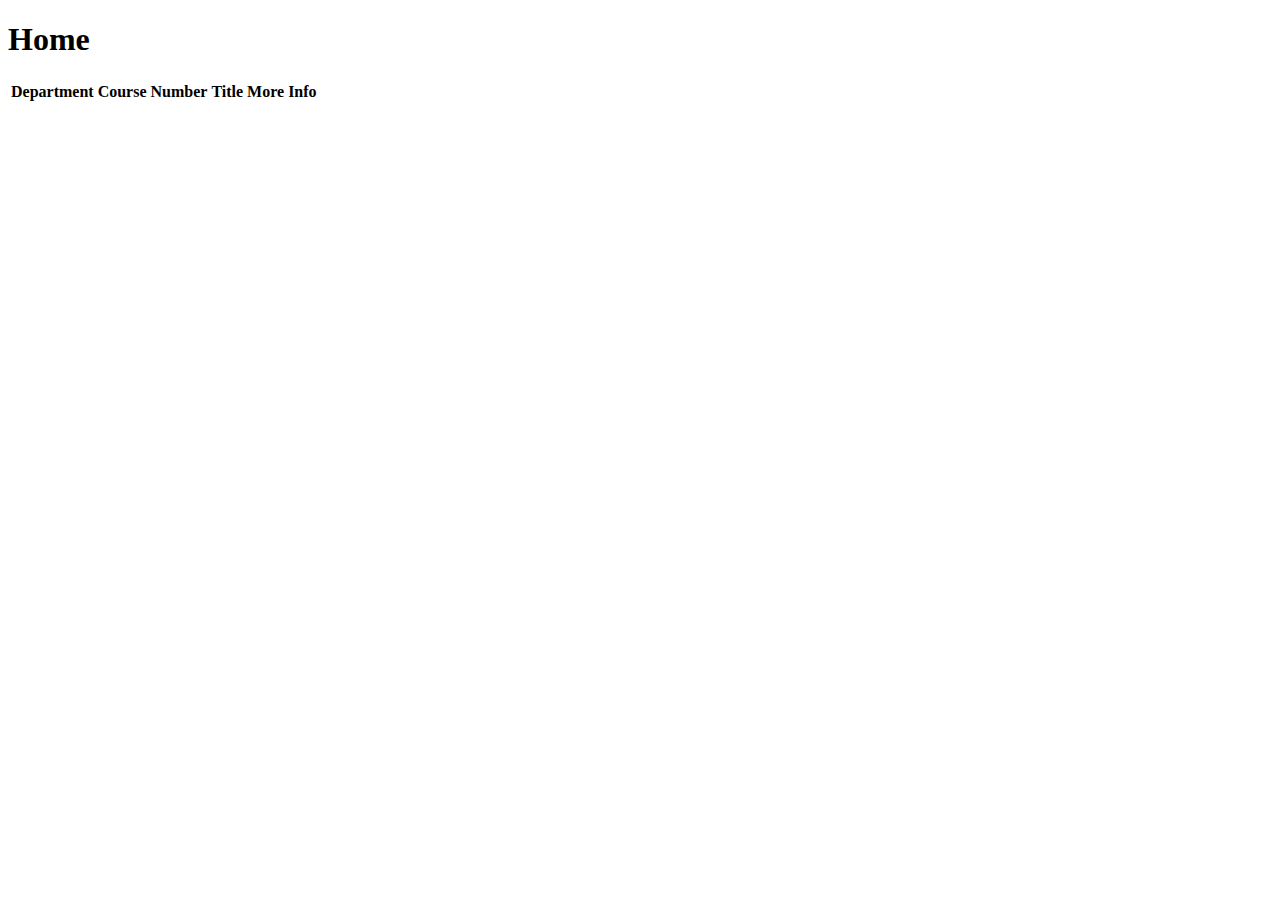
<file: courses-api/index.html>
<!DOCTYPE html>
<html lang="en">
  <head>
    <meta charset="UTF-8" />
    <meta http-equiv="X-UA-Compatible" content="IE=edge" />
    <meta name="viewport" content="width=device-width, initial-scale=1.0" />
    <title>Document</title>
    <link
      href="https://cdn.jsdelivr.net/npm/bootstrap@5.3.0/dist/css/bootstrap.min.css"
      rel="stylesheet"
      integrity="sha384-9ndCyUaIbzAi2FUVXJi0CjmCapSmO7SnpJef0486qhLnuZ2cdeRhO02iuK6FUUVM"
      crossorigin="anonymous"
    />
  </head>
  <body>
    <h1>Home</h1>
    <table id="courseTbl" class="table table-striped"></table>
    <script src="./scripts/index.js"></script>
    <script
      src="https://cdn.jsdelivr.net/npm/bootstrap@5.3.0/dist/js/bootstrap.bundle.min.js"
      integrity="sha384-geWF76RCwLtnZ8qwWowPQNguL3RmwHVBC9FhGdlKrxdiJJigb/j/68SIy3Te4Bkz"
      crossorigin="anonymous"
    ></script>
  </body>
</html>
</file>
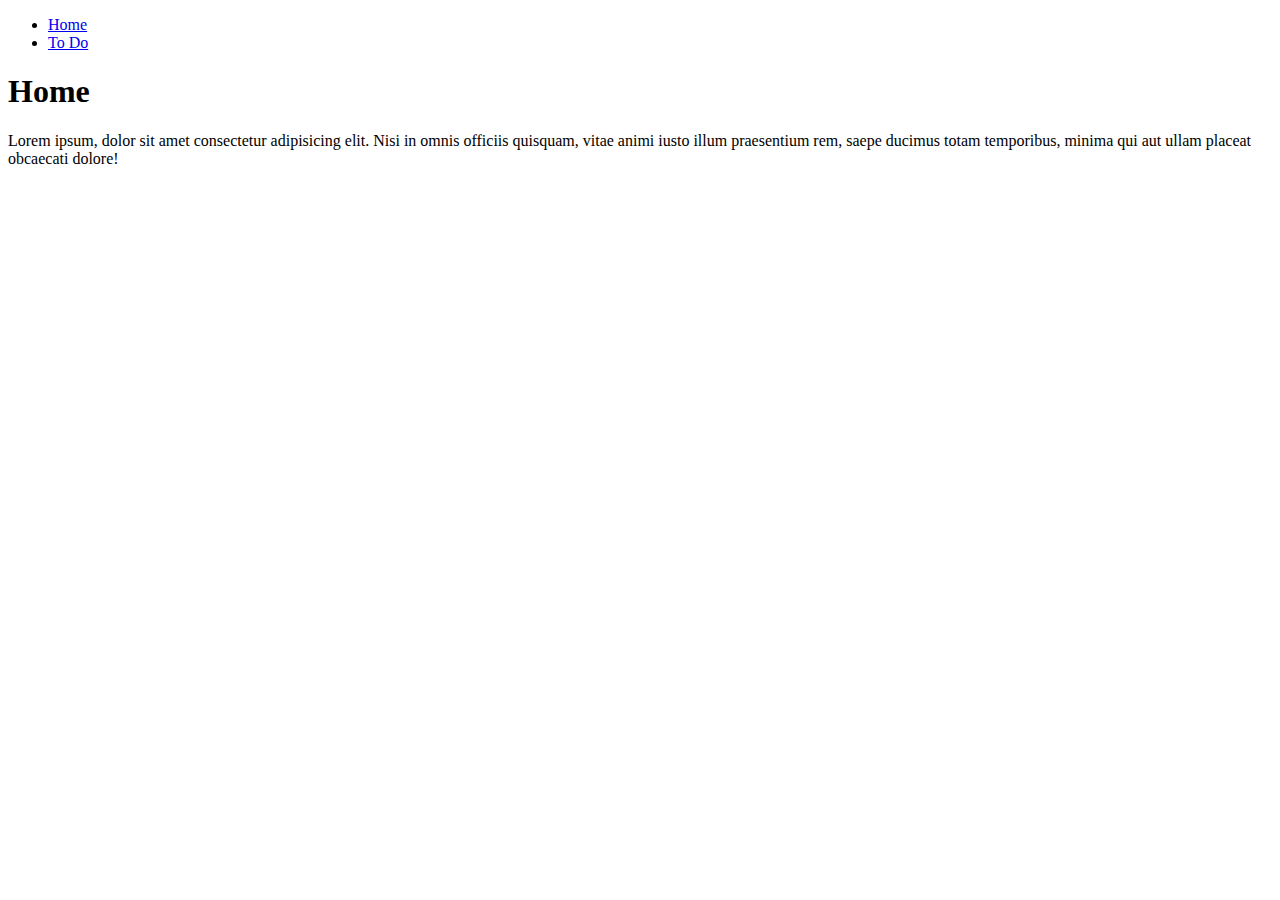
<file: JsonPlaceholder/index.html>
<!DOCTYPE html>
<html lang="en">
  <head>
    <meta charset="UTF-8" />
    <meta http-equiv="X-UA-Compatible" content="IE=edge" />
    <meta name="viewport" content="width=device-width, initial-scale=1.0" />
    <title>Document</title>
  </head>
  <body>
    <header>
      <nav>
        <ul>
          <li><a href="./index.html">Home</a></li>
          <li><a href="./todo.html">To Do</a></li>
        </ul>
      </nav>
      <main>
        <h1>Home</h1>
        <p>
          Lorem ipsum, dolor sit amet consectetur adipisicing elit. Nisi in
          omnis officiis quisquam, vitae animi iusto illum praesentium rem,
          saepe ducimus totam temporibus, minima qui aut ullam placeat obcaecati
          dolore!
        </p>
      </main>
    </header>
  </body>
</html>
</file>
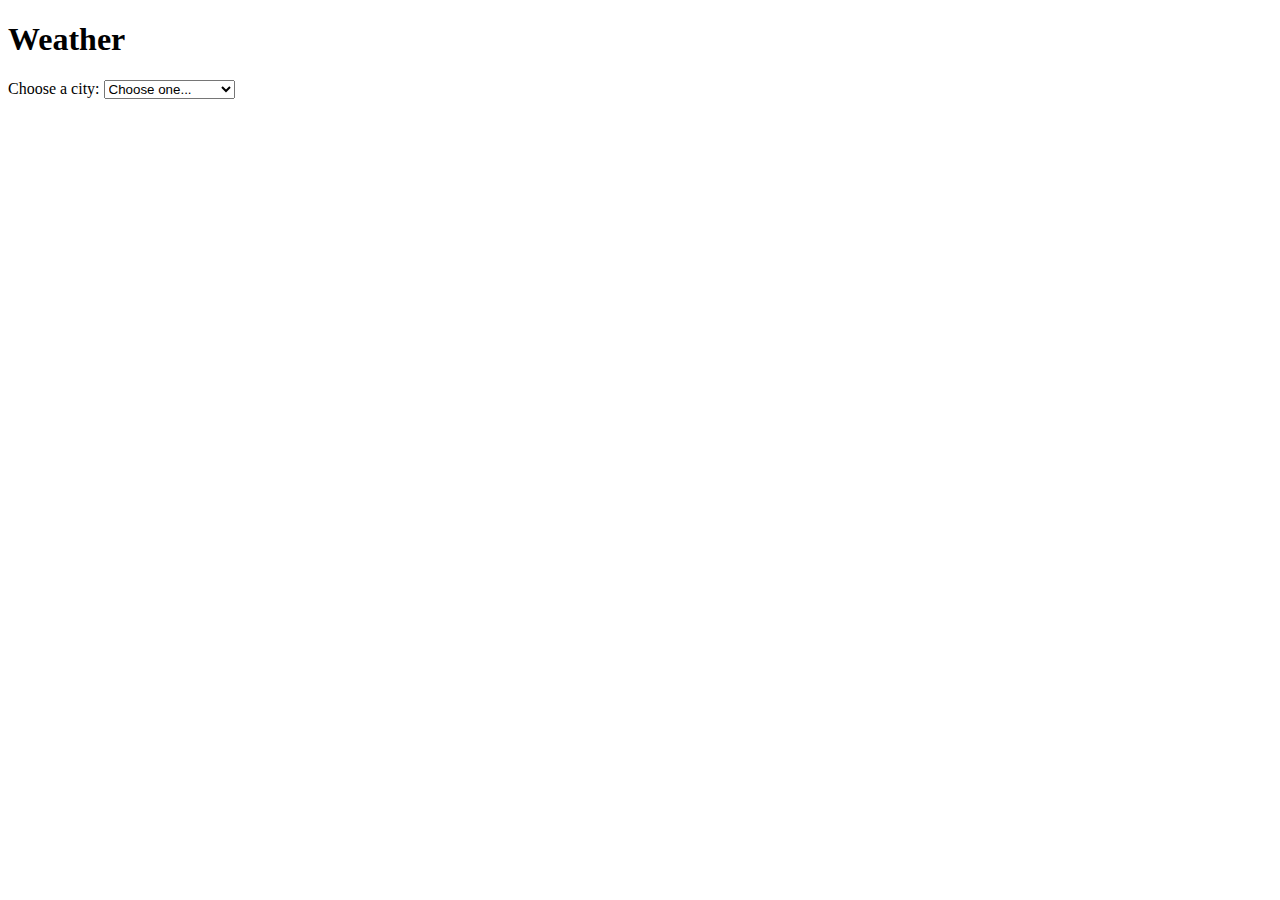
<file: Weather/index.html>
<!DOCTYPE html>
<html lang="en">
  <head>
    <meta charset="UTF-8" />
    <meta http-equiv="X-UA-Compatible" content="IE=edge" />
    <meta name="viewport" content="width=device-width, initial-scale=1.0" />
    <title>Document</title>
    <link rel="stylesheet" href="./css/styles.css" />
  </head>
  <body>
    <h1>Weather</h1>
    <label for="weather">Choose a city:</label>

    <select name="forecast" id="weather">
      <option value="choose">Choose one...</option>
    </select>
    <p id="pError"></p>
    <table id="weatherTbl"></table>
    <script src="./scripts/scripts.js"></script>
  </body>
</html>
</file>
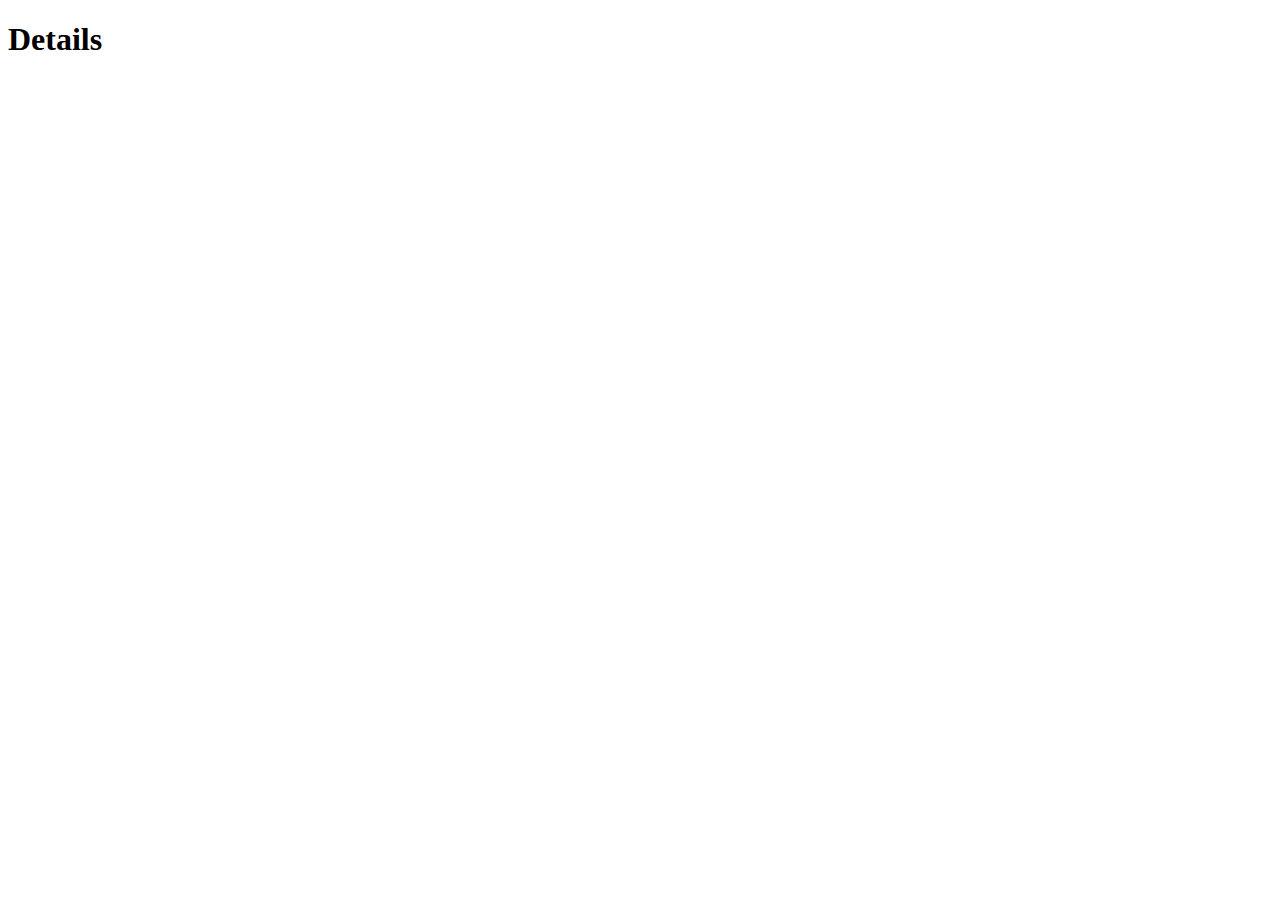
<file: courses-api/details.html>
<!DOCTYPE html>
<html lang="en">
  <head>
    <meta charset="UTF-8" />
    <meta http-equiv="X-UA-Compatible" content="IE=edge" />
    <meta name="viewport" content="width=device-width, initial-scale=1.0" />
    <title>Document</title>
    <link
      href="https://cdn.jsdelivr.net/npm/bootstrap@5.3.0/dist/css/bootstrap.min.css"
      rel="stylesheet"
      integrity="sha384-9ndCyUaIbzAi2FUVXJi0CjmCapSmO7SnpJef0486qhLnuZ2cdeRhO02iuK6FUUVM"
      crossorigin="anonymous"
    />
    <link rel="stylesheet" href="./css/details.css" />
  </head>
  <body>
    <h1>Details</h1>
    <p id="errorP"></p>

    <table class="table table-striped" id="courseDetails"></table>
    <a class="btn text-right bg-primary text-light" href="./index.html"
      >Return to Class List</a
    >
    <script
      src="https://cdn.jsdelivr.net/npm/bootstrap@5.3.0/dist/js/bootstrap.bundle.min.js"
      integrity="sha384-geWF76RCwLtnZ8qwWowPQNguL3RmwHVBC9FhGdlKrxdiJJigb/j/68SIy3Te4Bkz"
      crossorigin="anonymous"
    ></script>
    <script src="./scripts/details.js"></script>
  </body>
</html>
</file>
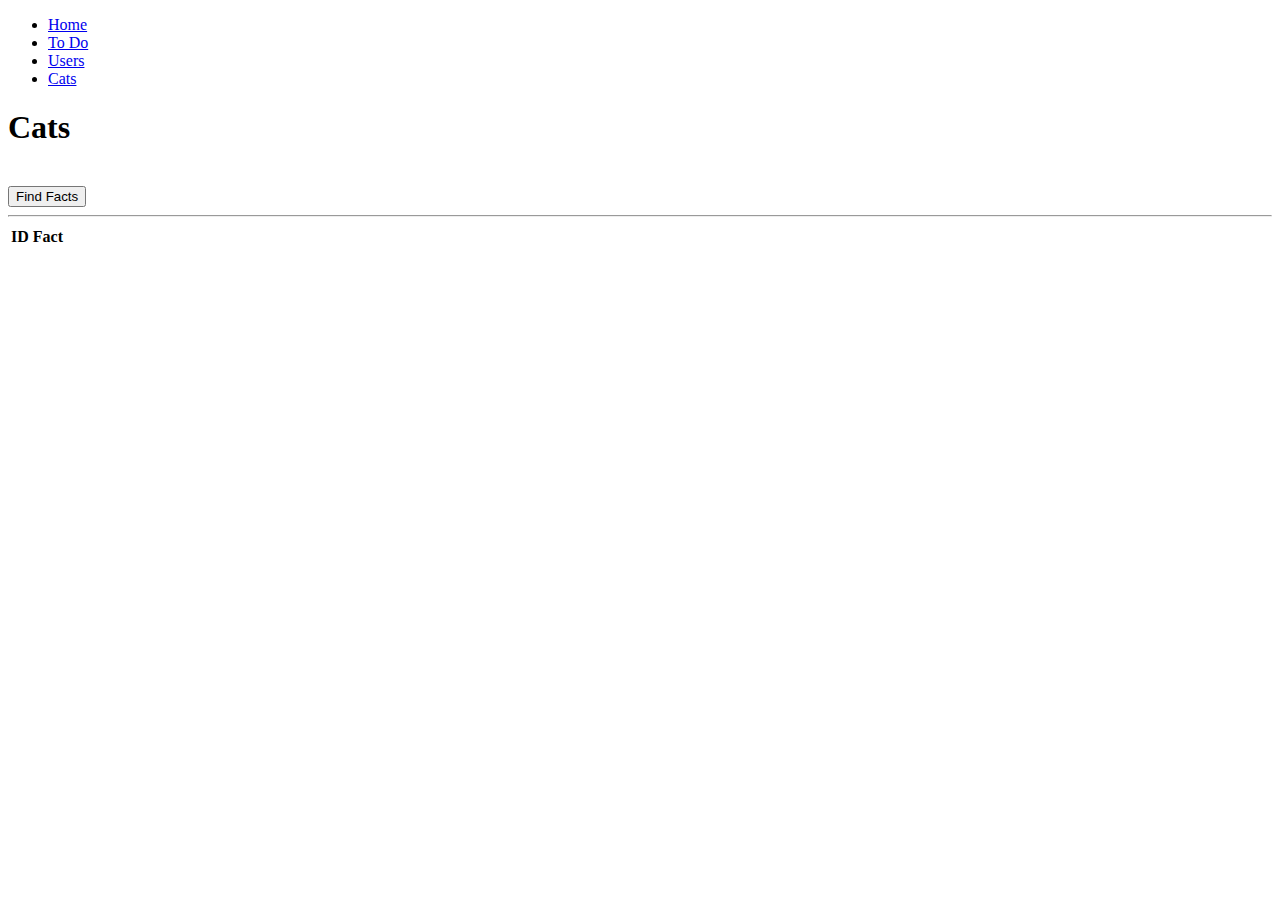
<file: JsonPlaceholder/cats.html>
<!DOCTYPE html>
<html lang="en">
  <head>
    <meta charset="UTF-8" />
    <meta http-equiv="X-UA-Compatible" content="IE=edge" />
    <meta name="viewport" content="width=device-width, initial-scale=1.0" />
    <title>Document</title>
    <link rel="stylesheet" href="./table.css" />
  </head>
  <body>
    <header>
      <nav>
        <ul>
          <li><a href="./index.html">Home</a></li>
          <li><a href="./todo.html">To Do</a></li>
          <li><a href="./users.html">Users</a></li>
          <li><a href="./cats.html">Cats</a></li>
        </ul>
      </nav>
      <main>
        <h1>Cats</h1>
        <br />
        <button type="button" id="genFacts">Find Facts</button>
        <hr />
        <table>
          <thead>
            <tr>
              <th>ID</th>
              <th>Fact</th>
            </tr>
          </thead>
          <tbody id="tabBody"></tbody>
        </table>
      </main>
    </header>
    <script src="cats.js"></script>
  </body>
</html>
</file>
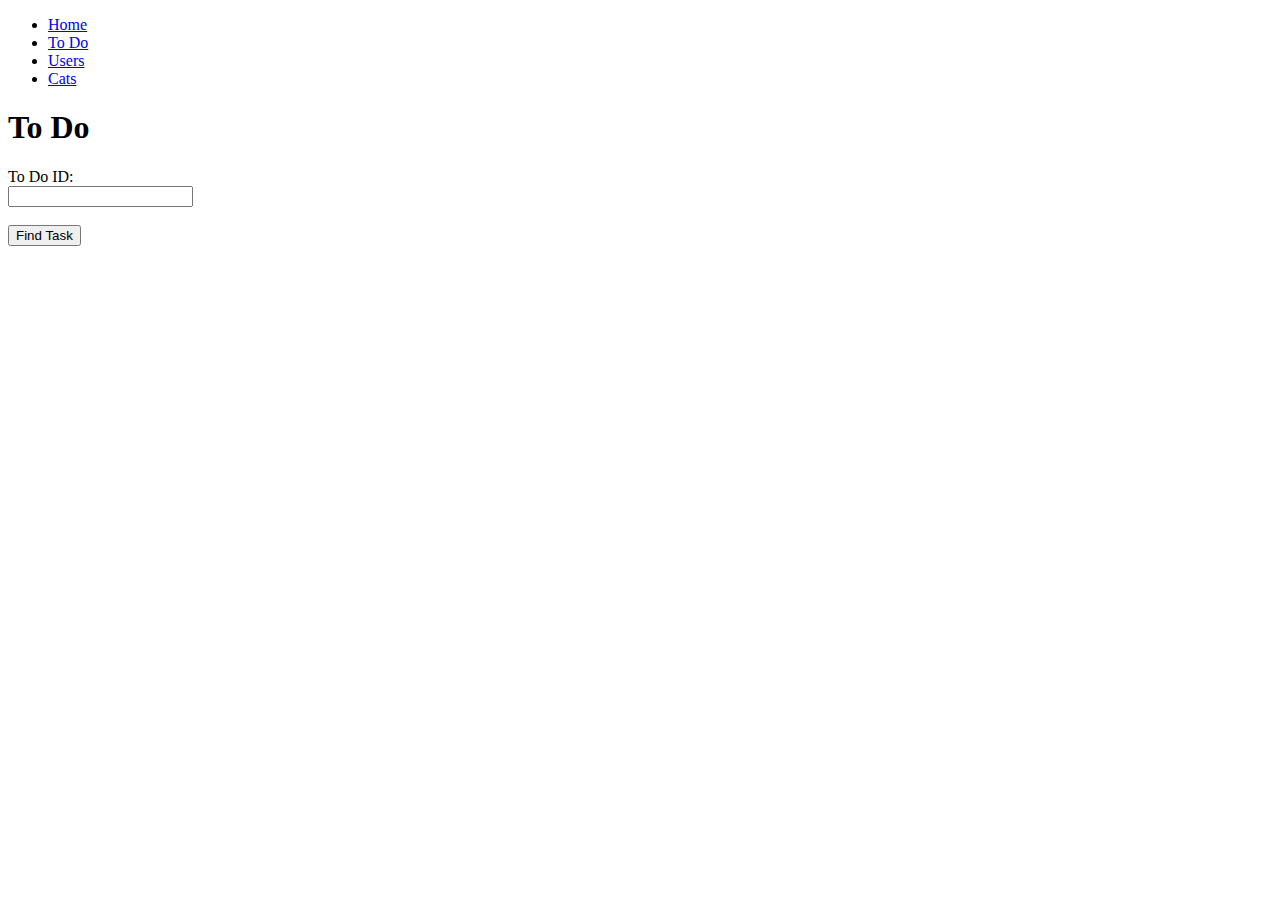
<file: JsonPlaceholder/todo.html>
<!DOCTYPE html>
<html lang="en">
  <head>
    <meta charset="UTF-8" />
    <meta http-equiv="X-UA-Compatible" content="IE=edge" />
    <meta name="viewport" content="width=device-width, initial-scale=1.0" />
    <title>Document</title>
  </head>
  <body>
    <header>
      <nav>
        <ul>
          <li><a href="./index.html">Home</a></li>
          <li><a href="./todo.html">To Do</a></li>
          <li><a href="./users.html">Users</a></li>
          <li><a href="./cats.html">Cats</a></li>
        </ul>
      </nav>
      <main>
        <h1>To Do</h1>
        <label for="toDoId">To Do ID:</label><br />
        <input type="number" id="toDoId" name="toDoId" value="" /><br />
        <br />
        <button type="button" id="genObjBtn">Find Task</button>
        <div class="displayInfo">
          <p id="userId"></p>
          <p id="taskid"></p>
          <p id="title"></p>
          <p id="completed"></p>
        </div>
      </main>
    </header>
    <script src="./todo.js"></script>
  </body>
</html>
</file>
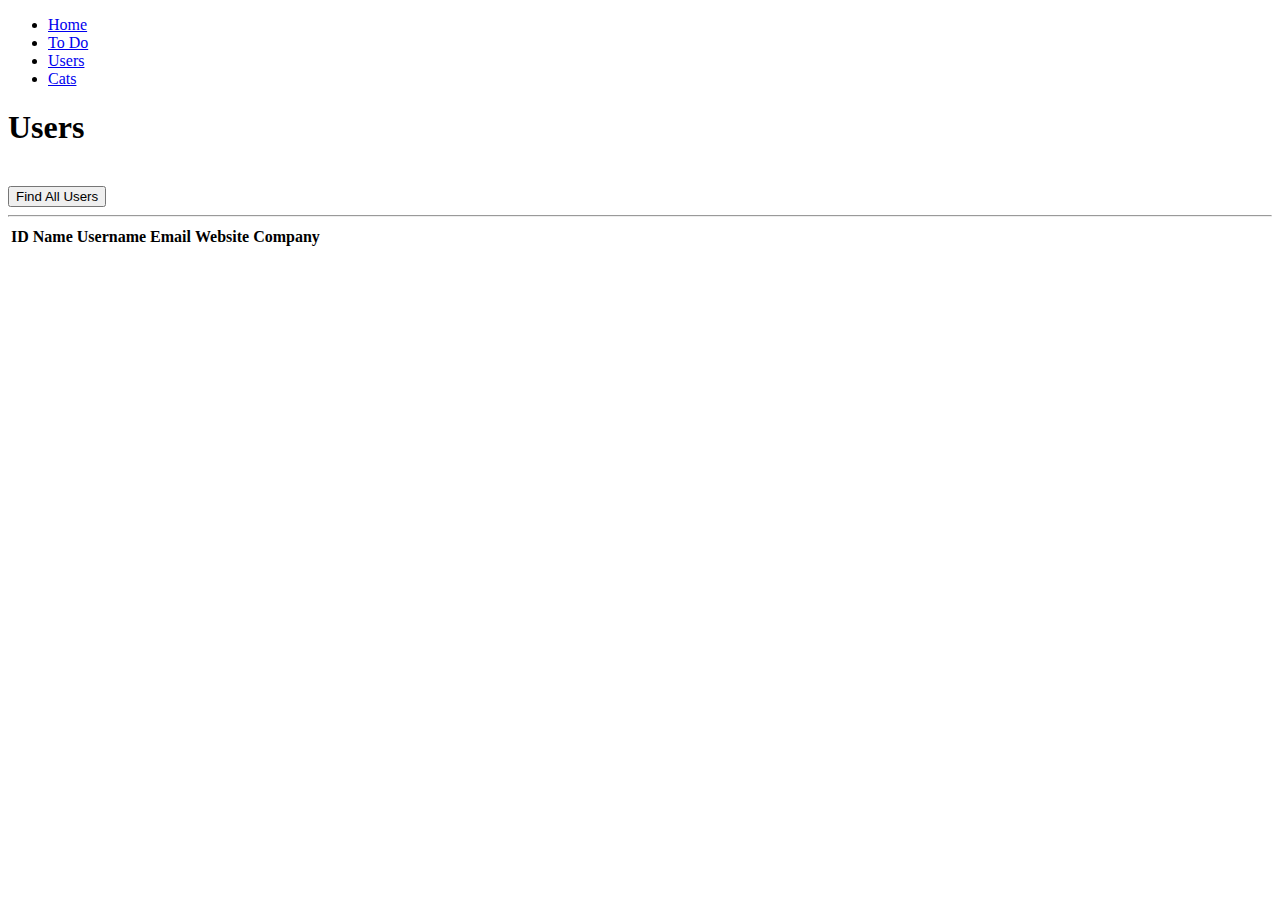
<file: JsonPlaceholder/users.html>
<!DOCTYPE html>
<html lang="en">
  <head>
    <meta charset="UTF-8" />
    <meta http-equiv="X-UA-Compatible" content="IE=edge" />
    <meta name="viewport" content="width=device-width, initial-scale=1.0" />
    <title>Document</title>
    <link rel="stylesheet" href="./table.css" />
  </head>
  <body>
    <header>
      <nav>
        <ul>
          <li><a href="./index.html">Home</a></li>
          <li><a href="./todo.html">To Do</a></li>
          <li><a href="./users.html">Users</a></li>
          <li><a href="./cats.html">Cats</a></li>
        </ul>
      </nav>
      <main>
        <h1>Users</h1>
        <br />
        <button type="button" id="genUsers">Find All Users</button>
        <hr />
        <table>
          <thead>
            <tr>
              <th>ID</th>
              <th>Name</th>
              <th>Username</th>
              <th>Email</th>
              <th>Website</th>
              <th>Company</th>
            </tr>
          </thead>
          <tbody id="tabBody"></tbody>
        </table>
      </main>
    </header>
    <script src="users.js"></script>
  </body>
</html>
</file>
<file: Weather/css/styles.css>
td, th {
    padding: .6em;
    border: thin solid black;
}
table{
    border-collapse: collapse;
}
tbody > tr:nth-child(odd) {
    background-color: rgb(230, 230, 230);
}
tbody > tr:hover{
    background-color: lightblue;
}
</file>
<file: courses-api/css/details.css>
a {
    color: white;
}
</file>
<file: JsonPlaceholder/table.css>
th {
    text-align: left;
}
td {
    padding: .4em ;
    
}
</file>
